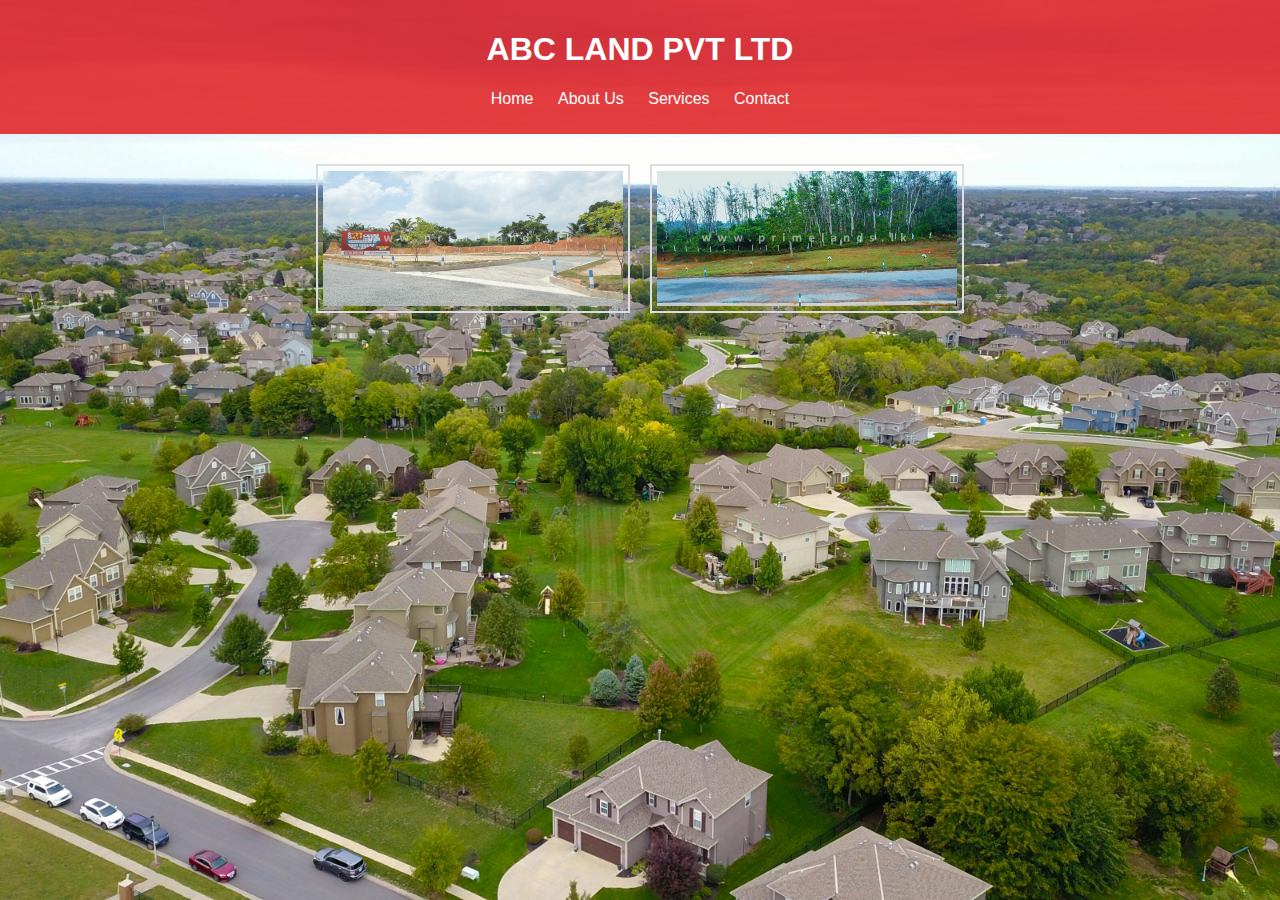
<file: index.html>
<!DOCTYPE html>
<html lang="en">
<head>
    <meta charset="UTF-8">
    <meta name="viewport" content="width=device-width, initial-scale=1.0">
    <title>ABC LAND</title>
    <link rel="stylesheet" href="stylesindex.css">
</head>
<body>
    <!-- Header with title and menu bar -->
    <header>
        <h1>ABC LAND PVT LTD</h1>
        <nav>
            <ul>
                <li><a href="index.html">Home</a></li>
                <li><a href="#">About Us</a></li>
                <li><a href="#">Services</a></li>
                <li><a href="#">Contact</a></li>
            </ul>
        </nav>
    </header>

    <!-- Photo Gallery -->
    <section id="gallery">
        <div class="gallery-item" onclick="navigateToProject(1)">
            <img src="img/img1.jpg" alt="Land Project 1">
            
        </div>
        <div class="gallery-item" onclick="navigateToProject(2)">
            <img src="img/img2.jpg" alt="Land Project 2">
            
        </div>
        <!-- Add more gallery items as needed -->
    </section>

    <script src="scripts.js"></script>
</body>
</html>
</file>
<file: stylesindex.css>
/* General Styles */
body {
    font-family: Arial, sans-serif;
    margin: 0;
    padding: 0;
    background-image: url('img/img3.jpg'); /* Path to your background image */
    background-size: cover; /* Ensure the image covers the entire background */
    background-position: center; /* Center the background image */
    background-attachment: fixed; /* Keep the background image fixed during scrolling */
}

/* Header Styles */
header {
    background-color: rgba(224, 15, 15, 0.8); /* Slightly transparent background */
    color: #fff;
    padding: 10px 20px;
    text-align: center;
}

header nav ul {
    list-style: none;
    padding: 0;
}

header nav ul li {
    display: inline;
    margin: 0 10px;
}

header nav ul li a {
    color: #fff;
    text-decoration: none;
}

/* Gallery Styles */
#gallery {
    display: flex;
    flex-wrap: wrap;
    padding: 20px;
    justify-content: center;
}

.gallery-item {
    margin: 10px;
    cursor: pointer;
    text-align: center;
}

.gallery-item img {
    max-width: 300px;
    height: auto;
    display: block;
    border: 2px solid #ddd;
    padding: 5px;
}

/* Additional styles for other elements as needed */
</file>
